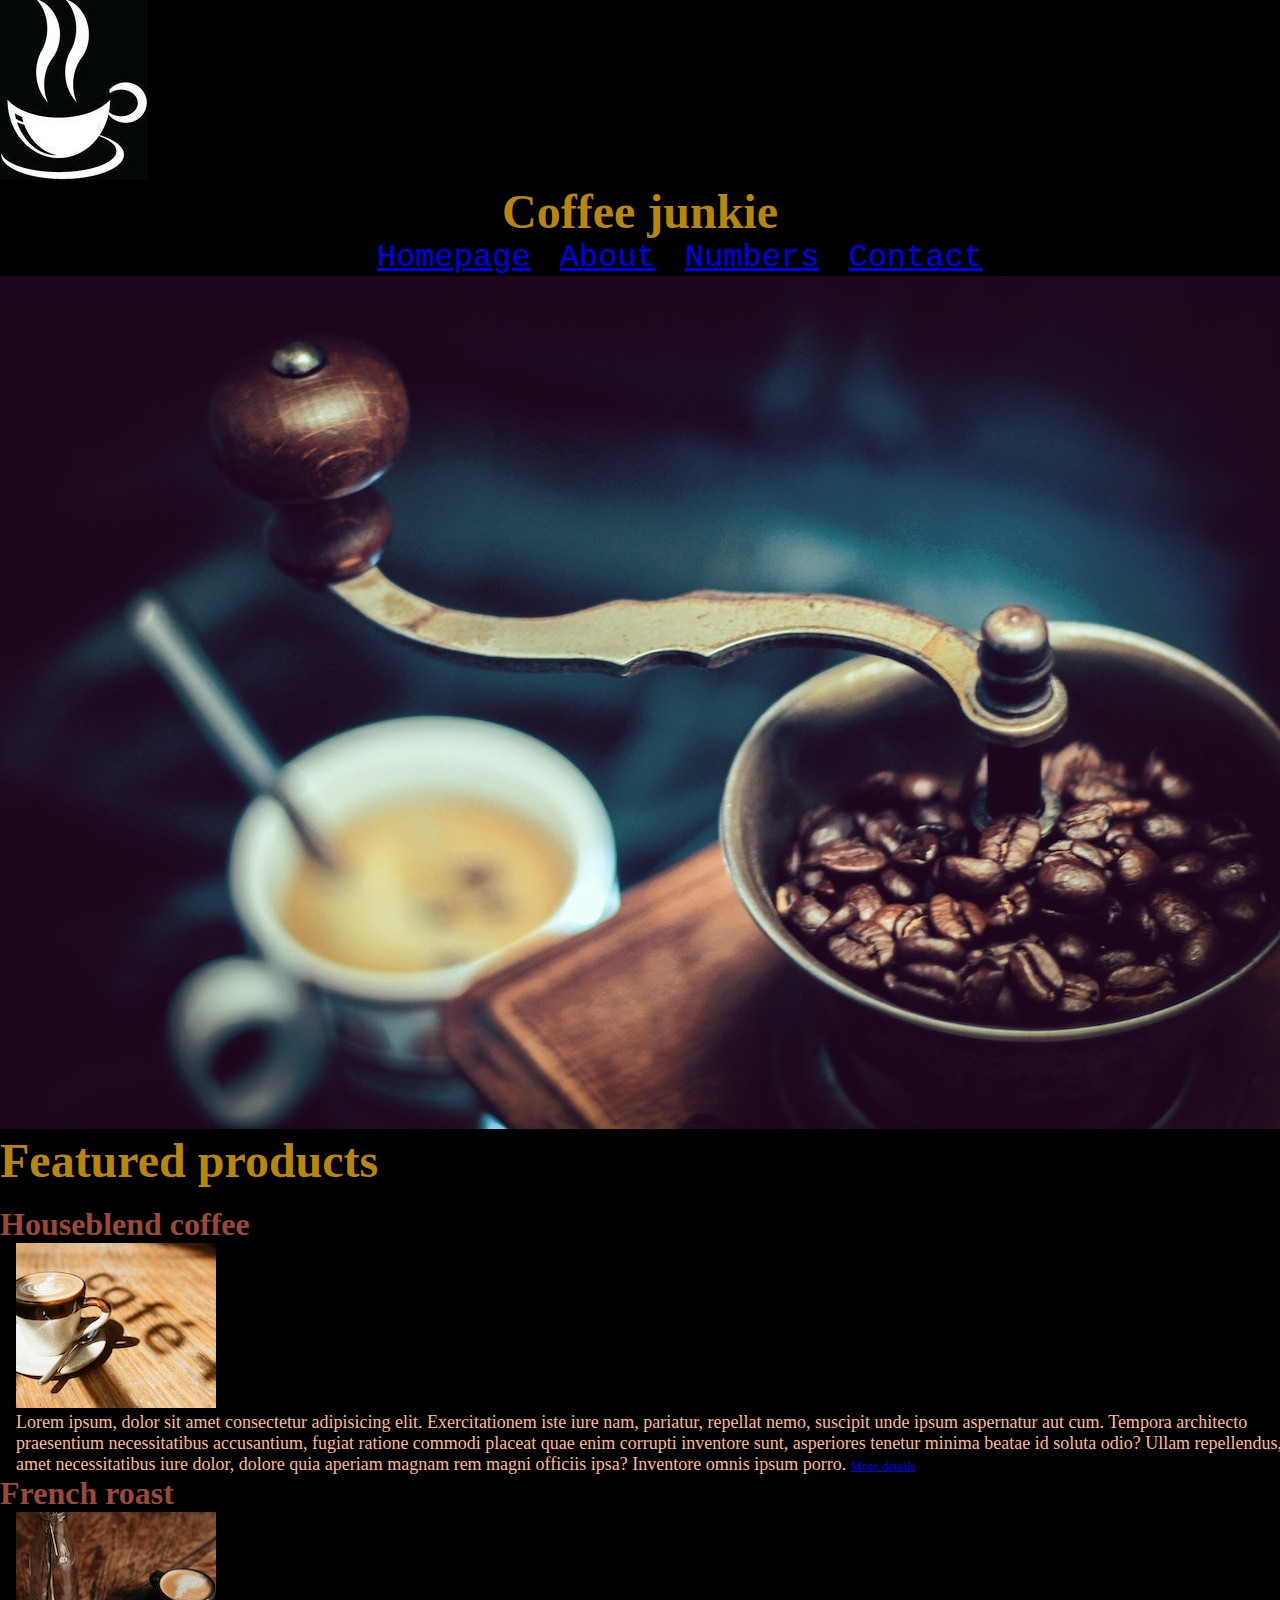
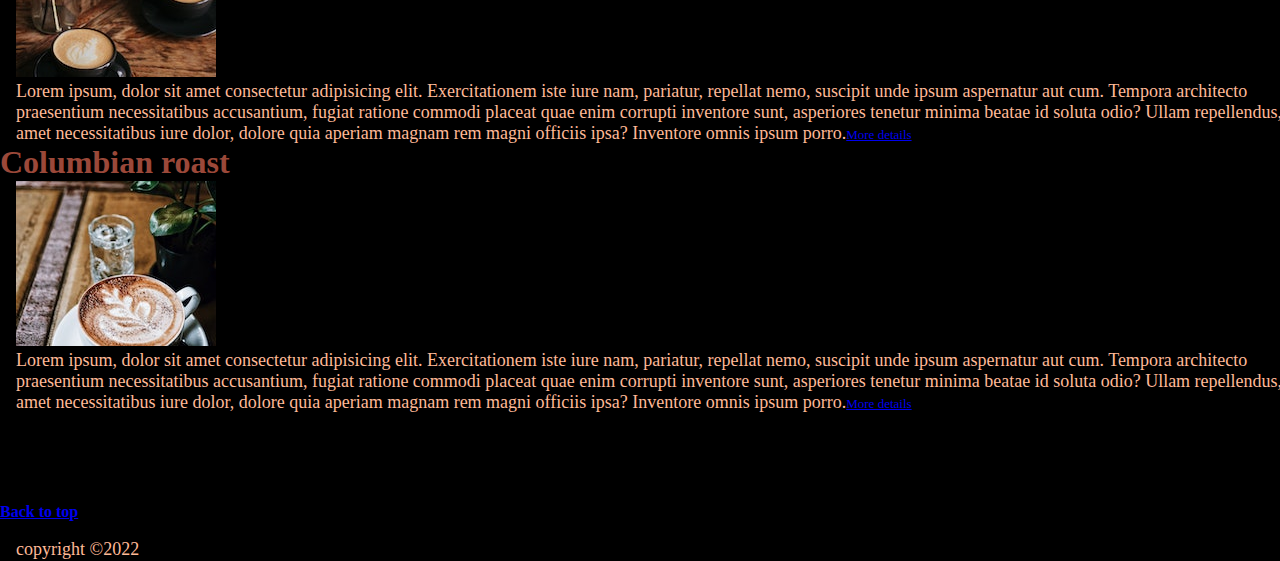
<file: index.html>
<!DOCTYPE html>
<html lang="en">
  <head>
    <meta charset="UTF-8" />
    <meta http-equiv="X-UA-Compatible" content="IE=edge" />
    <meta name="viewport" content="width=device-width, initial-scale=1.0" />
    <title>homepage</title>
    <link rel="stylesheet" href="./css/main.css" />
  </head>
  <body>
    <!-- logo -->
    <div>
      <img src="./images/logo.jpg" alt="coffee image logo" id="logo" />
    </div>
    <h1 id="h11">Coffee junkie</h1>
    <!-- nav -->
    <div id="navigation">
      <ul>
        <a href="index.html">Homepage</a>
        <a href="about.html">About</a>
        <a href="numbers.html">Numbers</a>
        <a href="contact.html">Contact</a>
      </ul>
    </div>
    <img id="back" src="./images/coffee.jpg" alt="coffee image " />
    <div>
      <h2>Featured products</h2>
      <br />
      <!-- houseblend coffee -->

      <h3>Houseblend coffee</h3>
      <img
        id="imge"
        src="./images/coffee blend .jpg"
        alt="houseblend coffee image"
      />
      <p>
        Lorem ipsum, dolor sit amet consectetur adipisicing elit. Exercitationem
        iste iure nam, pariatur, repellat nemo, suscipit unde ipsum aspernatur
        aut cum. Tempora architecto praesentium necessitatibus accusantium,
        fugiat ratione commodi placeat quae enim corrupti inventore sunt,
        asperiores tenetur minima beatae id soluta odio? Ullam repellendus, amet
        necessitatibus iure dolor, dolore quia aperiam magnam rem magni officiis
        ipsa? Inventore omnis ipsum porro.
        <a id="details" href="https://en.wikipedia.org/wiki/Coffee"
          >More details</a
        >
      </p>
    </div>
    <!-- french roast -->
    <h3>French roast</h3>
    <div>
      <img id="imge" src="./images/french.jpg" alt="french roast image" />
      <p>
        Lorem ipsum, dolor sit amet consectetur adipisicing elit. Exercitationem
        iste iure nam, pariatur, repellat nemo, suscipit unde ipsum aspernatur
        aut cum. Tempora architecto praesentium necessitatibus accusantium,
        fugiat ratione commodi placeat quae enim corrupti inventore sunt,
        asperiores tenetur minima beatae id soluta odio? Ullam repellendus, amet
        necessitatibus iure dolor, dolore quia aperiam magnam rem magni officiis
        ipsa? Inventore omnis ipsum porro.<a
          id="details"
          href="https://en.wikipedia.org/wiki/Coffee"
          >More details</a
        >
      </p>
    </div>
    <!-- columbian roast -->
    <h3>Columbian roast</h3>
    <div>
      <img id="imge" src="./images/columbian.jpg" alt="columbian roast image" />
    </div>
    <p>
      Lorem ipsum, dolor sit amet consectetur adipisicing elit. Exercitationem
      iste iure nam, pariatur, repellat nemo, suscipit unde ipsum aspernatur aut
      cum. Tempora architecto praesentium necessitatibus accusantium, fugiat
      ratione commodi placeat quae enim corrupti inventore sunt, asperiores
      tenetur minima beatae id soluta odio? Ullam repellendus, amet
      necessitatibus iure dolor, dolore quia aperiam magnam rem magni officiis
      ipsa? Inventore omnis ipsum porro.<a
        id="details"
        href="https://en.wikipedia.org/wiki/Coffee"
        >More details</a
      >
    </p>
    <br />
    <br />
    <br />
    <br />
    <br />
    <h4><a href="#logo">Back to top</a></h4>
    <br />
    <!--copy right  -->
    <p>copyright &copy;2022</p>
  </body>
</html>
</file>
<file: css/main.css>
* {
  margin: 0%;
}

body {
  background-color: rgb(0, 0, 0);
}
#navigation {
  font-family: monospace;
  text-align: center;
  word-spacing: 10px;
  font-size: 2rem;

  text-decoration: none;
}
#h11 {
  text-align: center;
  color: darkgoldenrod;
  font-size: 3rem;
  width: 100%;
}
h2 {
  font-size: 3rem;
  color: darkgoldenrod;
}
h3 {
  color: rgb(155, 72, 57);
  font-size: 2rem;
}
#imge {
  margin-left: 1rem;
}
p {
  margin-left: 1rem;
  color: #ffb997;
  width: 100%;
  font-size: large;
}
ul {
  width: 100%;
}
#back {
  width: 100%;
}
#details {
  font-size: small;
}
</file>
